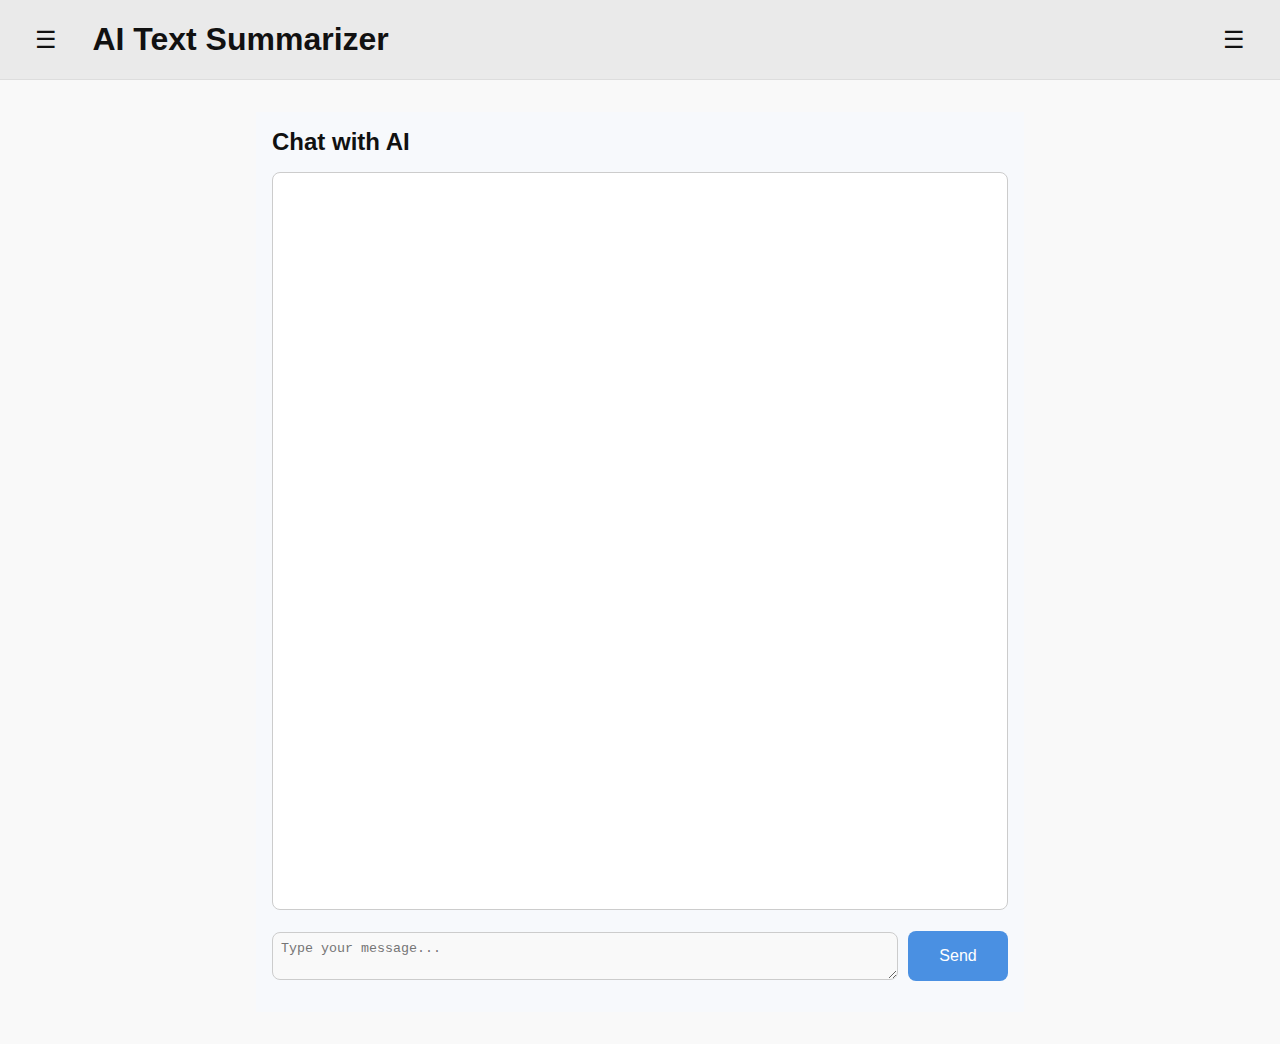
<file: frontend/chat.html>
<!DOCTYPE html>
<html lang="en">

<head>
  <meta charset="UTF-8" />
  <meta name="viewport" content="width=device-width, initial-scale=1.0">

  <title>AI Summarizer</title>
  <link rel="stylesheet" href="style.css" />
  <link rel="icon" href="./logo.png" />
</head>

<body>
  <div id="app">
    <!-- Sidebar -->
    <div class="sidebar" id="sidebar">
      <a href="/">🏠 Home</a>
      <a href="chat.html">💬 Chat</a>
      <a href="about.html">ℹ️ About</a>
      <a href="summaries-history.html">⌛History</a>
      <button id="themeToggle">🌓 Theme</button>
    </div>

    <!-- Main content -->
    <div class="main">
      <div class="topbar">
        <button id="menuBtnLeft">☰</button>
        <h1>AI Text Summarizer</h1>
        <button id="menuBtnRight" style="margin-left:auto;">☰</button>
      </div>

      <main class="container">

        <body>
          <div id="chat" style="display: flex; height: 100vh;">

            <!-- Main chat area -->
            <div class="main-chat"
              style="flex: 1; display: flex; flex-direction: column; padding: 1rem; background: #f7f9fc;">
              <header style="font-size: 1.5rem; font-weight: bold; margin-bottom: 1rem;">
                Chat with AI
              </header>

              <div id="chat-box"
                style="flex: 1; overflow-y: auto; background: white; border: 1px solid #ccc; padding: 1rem; border-radius: 8px;">
                <!-- Chat messages will appear here -->
              </div>

              <div id="chat-form" style="display: flex; margin-top: 1rem;">
                <textarea id="chat-input" placeholder="Type your message..."
                  style="flex: 1; padding: 0.5rem; border-radius: 8px; border: 1px solid #ccc;" rows="2"></textarea>
                <button id='send-btn' type="submit"
                  style="margin-top: 5px;margin-left: 10px; width: 100px;height: 50px; border-radius: 8px; border: none; background: #4a90e2; color: white; cursor: pointer;">Send</button>
                </div>
            </div>
          </div>
      </main>

    </div>

    <!-- Right Sidebar (AI Config) -->
    <aside class="ai-config-sidebar" id="ai-config">
      <div class="config-inner">
        <h2>⚙️ Config</h2>

        <label for="provider">Provider<span class="required">*</span></label>
        <select id="provider" name="provider" required>
          <option value="gemini">Gemini (Default)</option>
          <option value="openai">OpenAI</option>
          <option value="azureopenai">Azure OpenAI</option>
          <option value="anthropic">Anthropic</option>
        </select>

        <div class="api-url-wrapper">
          <label for="api-url">API URL:</label>
          <input type="url" id="api-url" placeholder="e.g. https://api.openai.com/v1/chat/completions" />
        </div>

        <div class="api-version-wrapper">
          <label for="api-version">API Version (optional):</label>
          <input type="text" id="api-version" placeholder="e.g. 2023-05-15" />
        </div>


        <label for="api-key">API Key:<span class="required">*</span></label>
        <input type="password" id="api-key" placeholder="Enter your API key" required />


        <label for="model">Model:<span class="required">*</span></label>
        <input type="text" id="model" placeholder="gpt-3.5-turbo" required />

        <label for="temperature">Temperature (0-1):</label>
        <input type="number" id="temperature" value="0.5" min="0" max="1" step="0.1" />

        <label for="prompt">Prompt (optional):</label>
        <textarea id="prompt" rows="3" placeholder="Custom system prompt"></textarea>
      </div>
    </aside>

  </div>

  <script src="theme.js"></script>
  <script src="chat.js"></script>
</body>

</html>
</file>
<file: frontend/style.css>
/* Reset & Base */
* {
  box-sizing: border-box;
  margin: 0;
  padding: 0;
}

body {
  font-family: 'Segoe UI', sans-serif;
  background: var(--bg);
  color: var(--fg);
  transition: background 0.3s ease, color 0.3s ease;
  min-height: 100vh;
}

/* Theme Variables */
body.light {
  --bg: #f9f9f9;
  --fg: #111;
  --nav: #eaeaea;
  --border: #ddd;
}

body.dark {
  --bg: #121212;
  --fg: #f5f5f5;
  --nav: #1f1f1f;
  --border: #333;
}

/* Layout Structure */
#app {
  display: flex;
  flex-direction: row;
}

.sidebar {
  width: 220px;
  position: fixed;
  top: 0;
  left: -220px;
  height: 100%;
  background-color: var(--nav);
  padding: 1.5rem 1rem;
  display: flex;
  flex-direction: column;
  gap: 1rem;
  transition: left 0.3s ease;
  z-index: 1000;
}

.sidebar.open {
  left: 0;
}

.sidebar a,
.sidebar button {
  color: var(--fg);
  background: none;
  border: none;
  text-align: left;
  font-size: 1rem;
  padding: 0.5rem;
  cursor: pointer;
  text-decoration: none;
  border-radius: 4px;
}

.sidebar a:hover,
.sidebar button:hover {
  background-color: rgba(128, 128, 128, 0.1);
}

.main {
  flex-grow: 1;
  margin-left: 0;
  transition: margin-left 0.3s ease;
  padding: 0;
  width: 100%;
}

.topbar {
  display: flex;
  align-items: center;
  gap: 1rem;
  background-color: var(--nav);
  padding: 1rem;
  border-bottom: 1px solid var(--border);
}

#menuBtnLeft,
#menuBtnRight {
  font-size: 1.5rem;
  background: none;
  border: none;
  color: var(--fg);
  cursor: pointer;
}

.container,
.container-about {
  max-width: 800px;
  margin: auto;
  padding: 2rem 1rem;
}

textarea,
input[type="text"],
input[type="url"],
input[type="number"],
input[type="password"] {
  width: 100%;
  padding: 0.6rem;
  margin-top: 0.4rem;
  margin-bottom: 1rem;
  border: 1px solid var(--border);
  border-radius: 6px;
  background-color: var(--bg);
  color: var(--fg);
}

button {
  padding: 0.6rem 1.2rem;
  font-size: 1rem;
  background-color: #007bff;
  color: white;
  border: none;
  border-radius: 6px;
  cursor: pointer;
}

#summarize-btn {
  margin-top: 100px;
}

.required {
  color: red;
  margin-left: 4px;
}


button:hover {
  background-color: #0056b3;
}

pre {
  background-color: var(--nav);
  padding: 1rem;
  border-radius: 6px;
  overflow-x: auto;
}

#history-list {
  display: flex;
  flex-direction: column;
  gap: 1rem;
  margin-top: 1.5rem;
}

.history-item {
  background-color: #ffffff;
  border: 1px solid #e0e0e0;
  border-radius: 12px;
  padding: 1.2rem 1.5rem;
  box-shadow: 0 2px 8px rgba(0, 0, 0, 0.05);
  font-family: Arial, sans-serif;
  line-height: 1.5;
  white-space: pre-wrap;
  transition: transform 0.2s ease;
}

.history-item:hover {
  transform: translateY(-2px);
  box-shadow: 0 4px 14px rgba(0, 0, 0, 0.1);
}

.history-item time {
  display: block;
  font-size: 0.9rem;
  color: #666;
  margin-bottom: 0.6rem;
}

.history-item h4 {
  margin: 0.2rem 0;
  font-size: 1rem;
  color: #333;
}

.history-item p {
  margin: 0;
  color: #444;
}

.file-upload-wrapper {
  display: flex;
  align-items: center;
  gap: 10px;
  margin-top: 10px;
}

.custom-file-label {
  padding: 8px 16px;
  background-color: #4a90e2;
  color: white;
  border-radius: 6px;
  cursor: pointer;
  font-weight: 500;
  transition: background-color 0.2s ease;
}

.custom-file-label:hover {
  background-color: #357ac9;
}

#file-name {
  font-style: italic;
  color: #666;
}

.select-wrapper {
  display: flex;
  flex-direction: column;
  margin-bottom: 1rem;
}

.select-wrapper label {
  font-weight: 500;
  margin-bottom: 5px;
}

.select-wrapper select {
  appearance: none;
  background-color: #fff;
  padding: 10px 12px;
  border-radius: 6px;
  border: 1px solid #ccc;
  font-size: 16px;
  cursor: pointer;
  transition: border-color 0.2s ease;
}

.select-wrapper select:focus {
  border-color: #4a90e2;
  outline: none;
}

.select-wrapper select option {
  padding: 10px;
}


/* Responsive Sidebar */
@media (min-width: 768px) {
  .main.with-sidebar {
    margin-left: 220px;
  }
  .main.with-ai-config-sidebar {
    margin-right: 220px;
  }
}

/* Ensure sidebar uses full height and proper scroll */
.ai-config-sidebar {
  position: fixed;
  top: 0;
  right: -220px;
  width: 220px;
  height: 100vh;
  padding: 1rem;
  background-color: var(--nav);
  color: var(--fg);
  overflow-y: auto;
  transition: right 0.3s ease;
  z-index: 1000;
  font-size: 0.9rem;
  display: flex;
  flex-direction: column;
}

.ai-config-sidebar.open {
  right: 0;
}

.ai-config-sidebar .config-inner {
  display: flex;
  flex-direction: column;
  gap: 10px;
}

/* Ensure all inputs take full width inside sidebar */
.ai-config-sidebar input,
.ai-config-sidebar select,
.ai-config-sidebar textarea {
  width: 100%;
  box-sizing: border-box;
  padding: 8px;
  font-size: 0.85rem;
  border: 1px solid var(--border);
  border-radius: 4px;
  background-color: var(--bg);
  color: var(--fg);
}

/* Prevent overlapping on small screens */
@media (max-width: 768px) {

  .ai-config-sidebar,
  .container {
    display: none;
  }

  .main.shift-right {
    margin-right: 0;
  }
}
</file>
